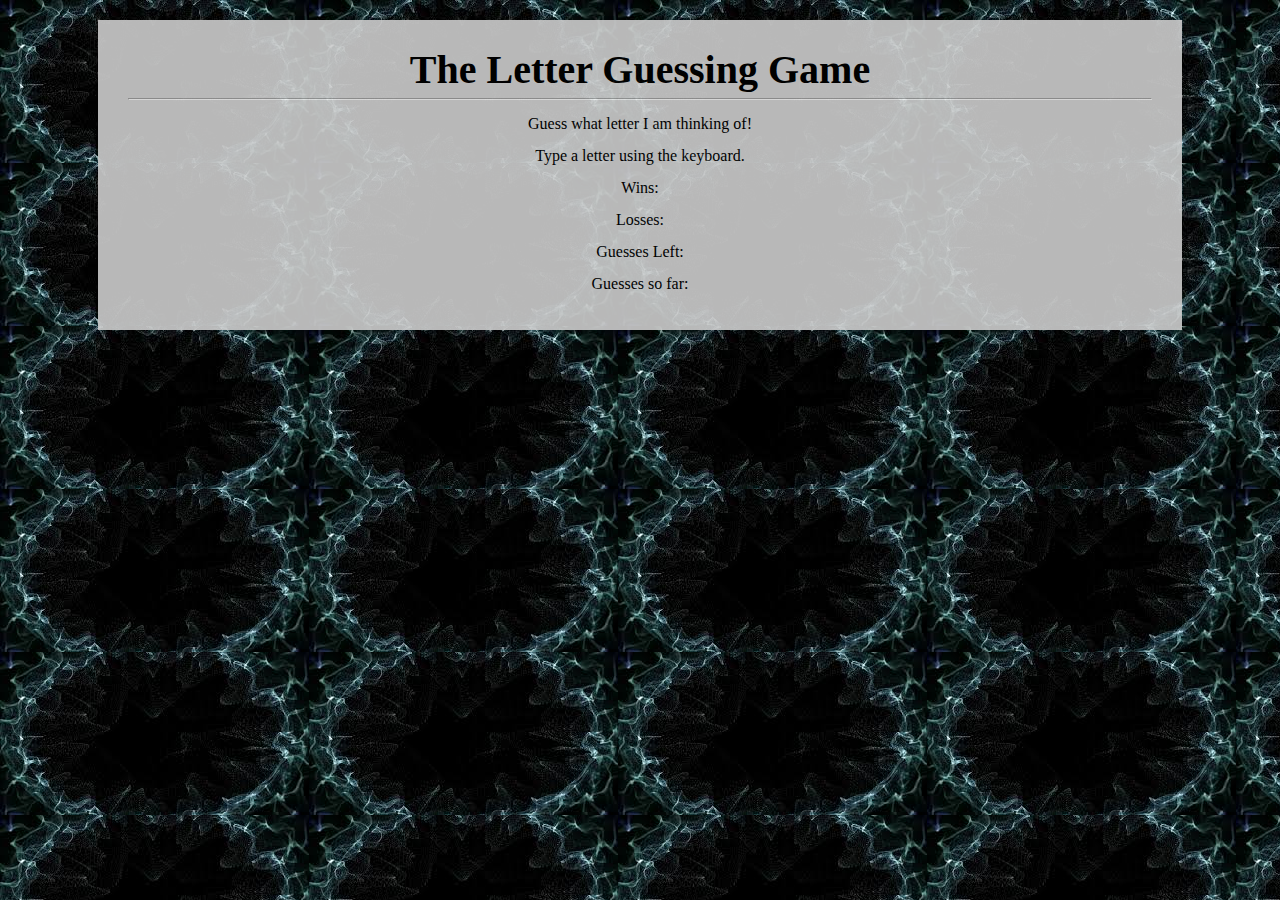
<file: index.html>
<!DOCTYPE html>
<html lang="en">
<head>
    <meta charset="utf-8" />
    <meta http-equiv="X-UA-Compatible" content="IE=edge">
    <title>Guessing Game</title>
    <meta name="viewport" content="width=device-width, initial-scale=1">
    <link rel="stylesheet" type="text/css" media="screen" href="assets/css/reset.css" />
    <link rel="stylesheet" type="text/css" media="screen" href="assets/css/ggCSS.css" />
    <script src="assets/javascript/ggJavascript.js"></script>
</head>
<body>

    <div id="mainBody">
        <h1>The Letter Guessing Game</h1>
        <hr>
        <p>Guess what letter I am thinking of!</p>
        <p>Type a letter using the keyboard.</p>

        <p>Wins: <div id="wins"></div></p> 
        <p>Losses: </p><div id="losses"></div>
        <p>Guesses Left: </p><div id="guessesRemaining"></div>
        <p>Guesses so far: </p><div id="guessesSoFar"></div>
        


    </div>

    <script></script>
    
</body>
</html>
</file>
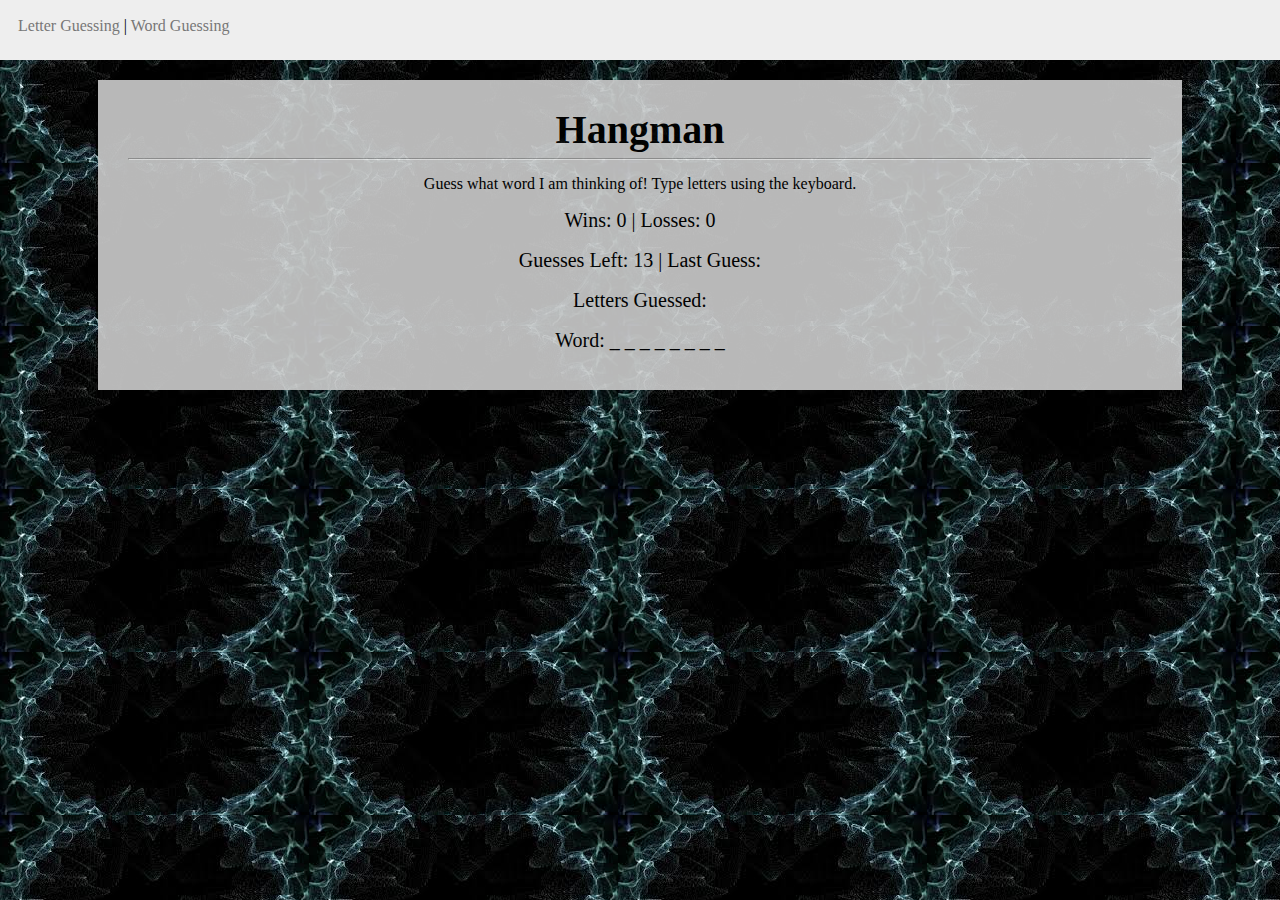
<file: hangman.html>
<!DOCTYPE html>
<html lang="en">
<head>
    <meta charset="utf-8" />
    <meta http-equiv="X-UA-Compatible" content="IE=edge">
    <title>Guessing Game</title>
    <meta name="viewport" content="width=device-width, initial-scale=1">
    <link rel="stylesheet" type="text/css" media="screen" href="assets/css/reset.css" />
    <link rel="stylesheet" type="text/css" media="screen" href="assets/css/ggCSS.css" />
    <script src="assets/javascript/hangman_js.js"></script>
</head>
<body>

    <header>
        <div id="links">
            <a href="index.html">Letter Guessing</a>
            |
            <a href="hangman.html">Word Guessing</a>
        </div>
    </header>

    <div id="mainBody">
        <h1>Hangman</h1>
        <hr>
        <p>Guess what word I am thinking of! Type letters using the keyboard.</p>

        <div id="box1">
                Wins: <span id="wins">0</span> | 
                Losses: <span id="losses">0</span>
                <br>
                Guesses Left: <span id="guessesRemaining">13</span> | Last Guess: <span id="lastGuess"></span>
                <br>
                Letters Guessed: <strong><span id="guessesSoFar"></span></strong> 

                <br>
                Word: <span id="partialWord"></span>
                </div>
        
    </div>

    <script></script>
    
</body>
</html>
</file>
<file: assets/css/ggCSS.css>
h1{
    font-size: 40px;
    font-weight: bold;
}
p{
    line-height: 2;
}

body{
   background-image: url("../images/cool.jpg");
}

header{
    width: 100%;
    height: 50px;
    background-color: #eee;
    padding: 5px;
}
#links{
    position: absolute;
    margin-top: 17px;
    margin-left: 17px;
    left: 1px;
    top: 1px;
}

a{
    text-decoration: none;
    color: #777777;
}
a.visited{
    color: #777777;
}

#mainBody{
    opacity: .9;
    margin-top: 20px;
    text-align: center;
    width: 80%;
    margin-left: auto;
    margin-right: auto;
    background-color: #ccc;
    padding: 30px;
}

#box1{
    line-height: 2;
    font-size: 20px;
}

strong{
    font-weight: bolder;
}
</file>
